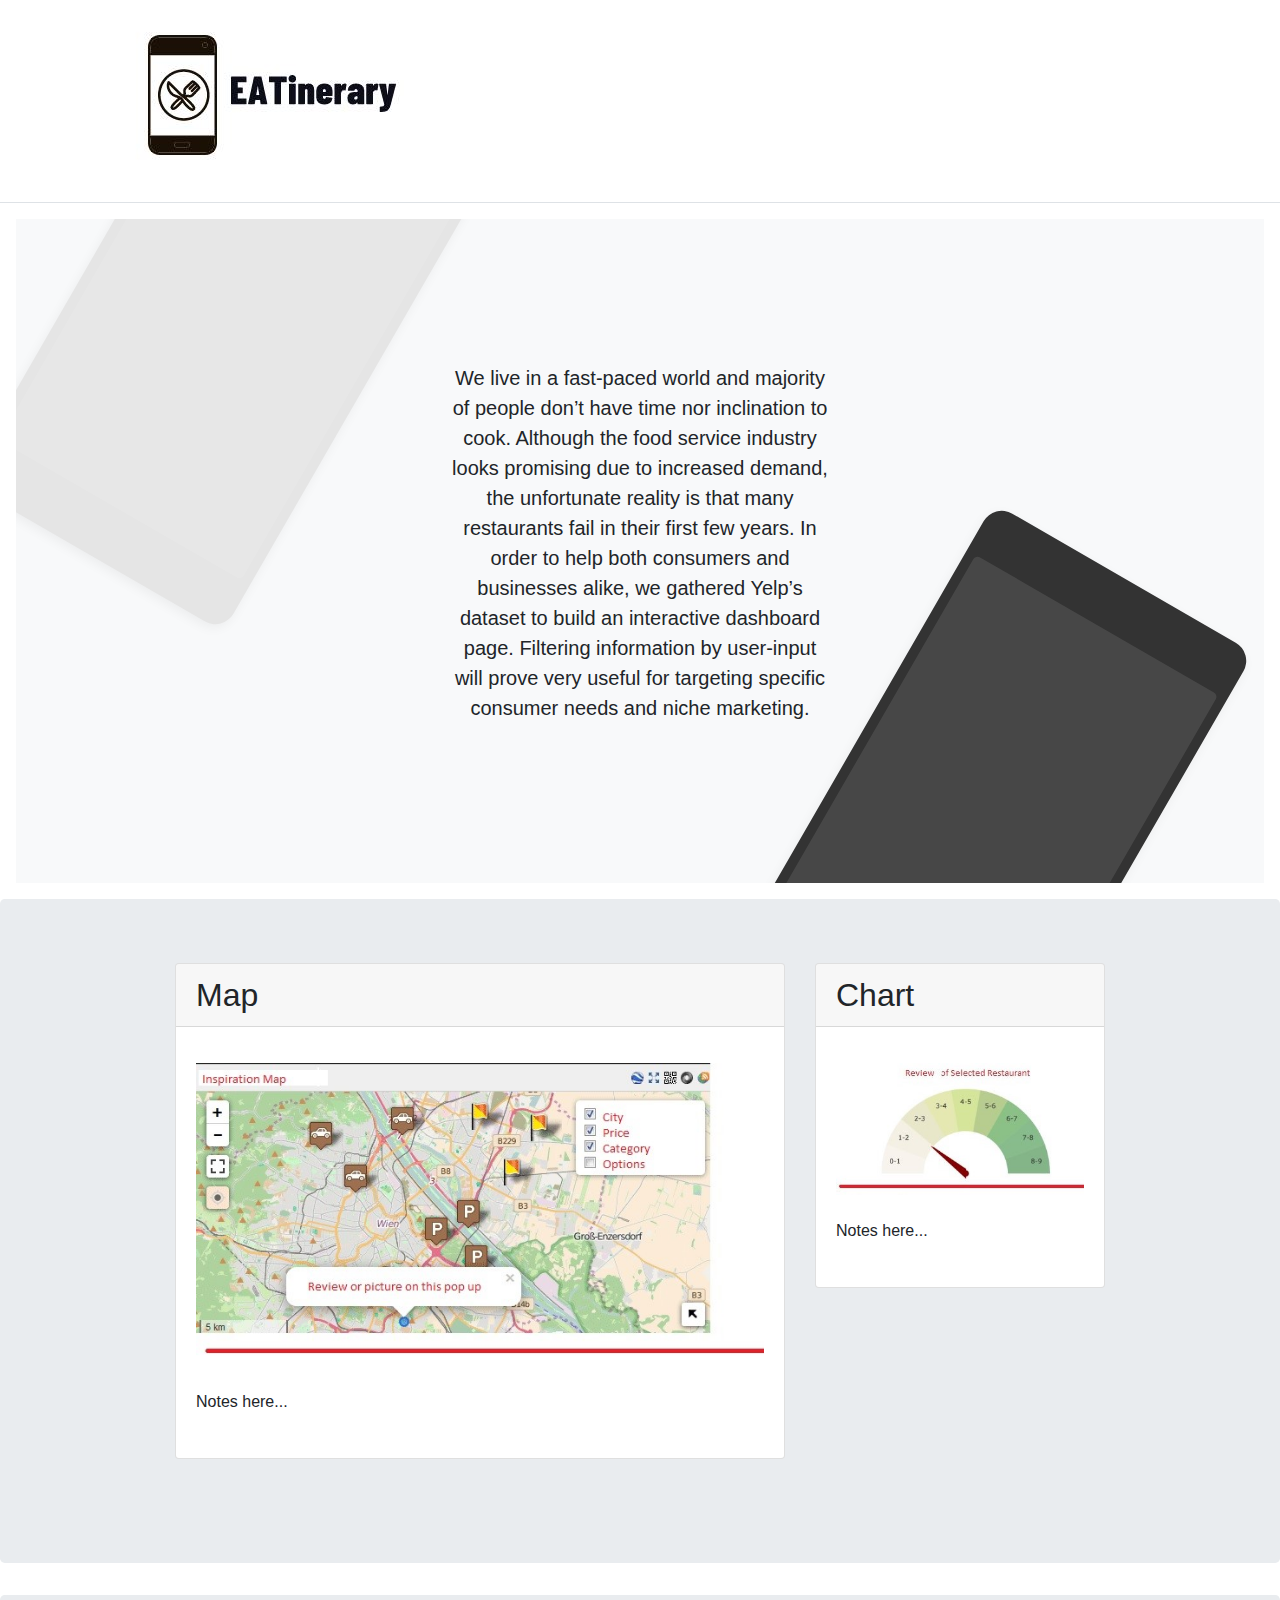
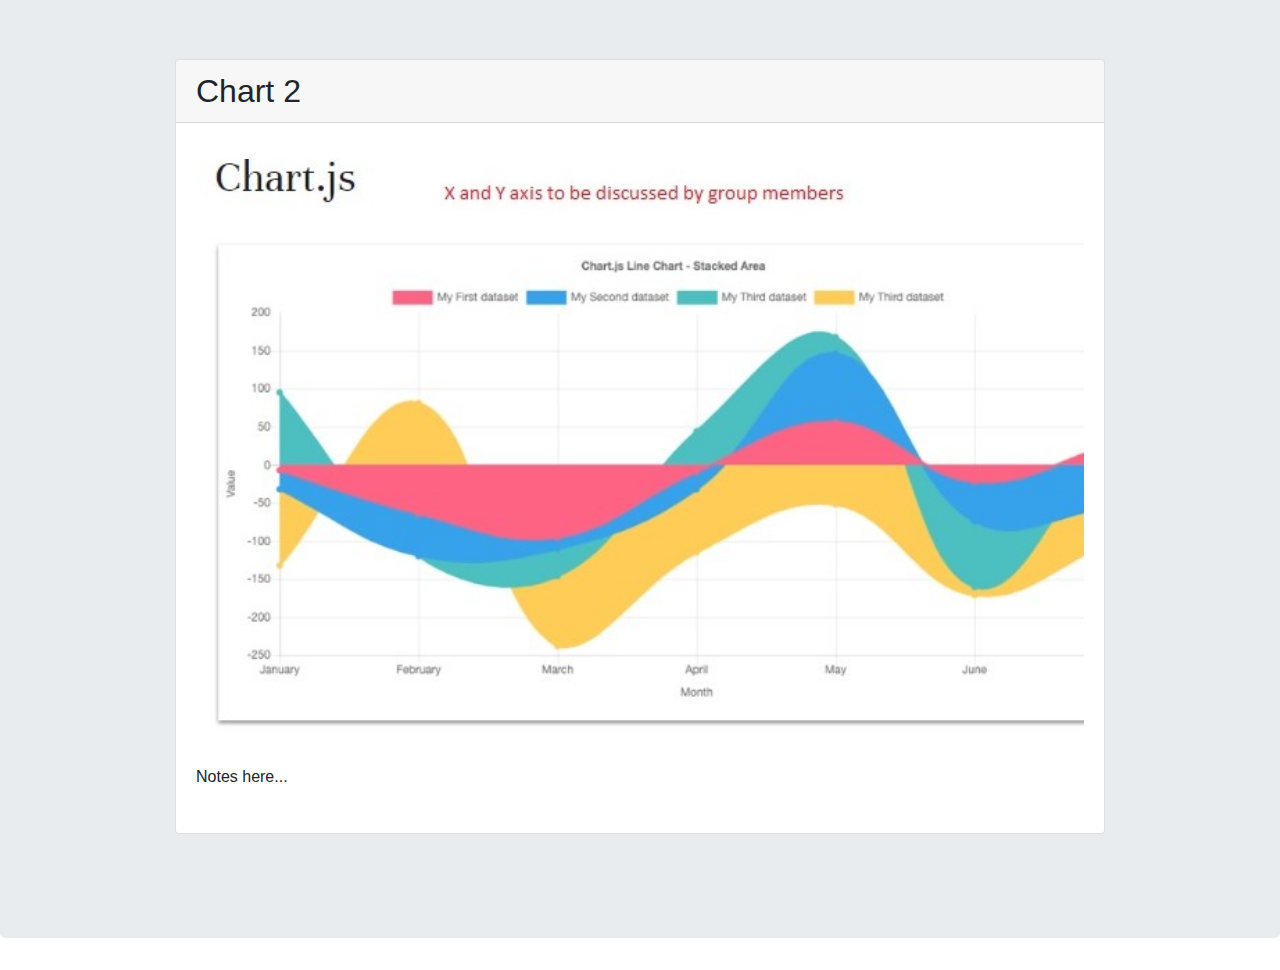
<file: EATinerary.html>
<!DOCTYPE html>
<!-- saved from url=(0051)https://getbootstrap.com/docs/4.0/examples/product/ -->
<html lang="en"><head><meta http-equiv="Content-Type" content="text/html; charset=UTF-8">
    
    <meta name="viewport" content="width=device-width, initial-scale=1, shrink-to-fit=no">
    <meta name="description" content="">
    <meta name="author" content="">
    <link rel="icon" href="https://getbootstrap.com/favicon.ico">

    <title>EATinerary</title>

    <link rel="canonical" href="https://getbootstrap.com/docs/4.0/examples/product/">
	<link rel="canonical" href="https://getbootstrap.com/docs/4.0/examples/jumbotron/">

    <!-- Bootstrap core CSS -->
    <link href="./EATinerary/bootstrap.min.css" rel="stylesheet">

    <!-- Custom styles for this template -->
    <link href="./EATinerary/product.css" rel="stylesheet">
  </head>

  <body>

    <!-- Light Nav Bar -->
	<div class="d-flex flex-column flex-md-row align-items-center p-3 px-md-4 mb-3 bg-white border-bottom shadow-sm">
		<h5 class="my-0 mr-md-auto font-weight-normal">
			<img src="./EATinerary/Images/Icon.JPG" alt="Eatinerary">
			<!-- <a class="nav-link" href="weather.html">Latitude and Weather <span class="sr-only">(current)</span></a> -->
		</h5>
	  <!-- <nav class="my-2 my-md-0 mr-md-3">
		<a class="p-2 text-dark" href="https://getbootstrap.com/docs/4.3/examples/pricing/#">Map</a>
		<a class="p-2 text-dark" href="Comparisons.html">Chart</a>
		<a class="p-2 text-dark" href="data.html">Data</a>    
	  </nav> -->
	</div>
	
    <div class="position-relative overflow-hidden p-3 p-md-5 m-md-3 text-center bg-light">
      <div class="col-md-5 p-lg-5 mx-auto my-5">
        <!-- <h1 class="display-4 font-weight-normal">Punny headline</h1> -->
        <p class="lead font-weight-normal">We live in a fast-paced world and majority of people don’t have time nor inclination to cook. Although the food service industry looks promising due to increased demand, the unfortunate reality is that many restaurants fail in their first few years. In order to help both consumers and businesses alike, we gathered Yelp’s dataset to build an interactive dashboard page. Filtering information by user-input will prove very useful for targeting specific consumer needs and niche marketing.</p>
       <!--  <a class="btn btn-outline-secondary" href="https://getbootstrap.com/docs/4.0/examples/product/#">Coming soon</a> -->
      </div>
	  
      <div class="product-device box-shadow d-none d-md-block"></div>
      <div class="product-device product-device-2 box-shadow d-none d-md-block"></div>
    </div>

<main role="main">      
		<div class="jumbotron">        
			<div class="container">
				<div class="row">
					<div class="col-md-8">			
						<div class="card-deck mb-3 text-left">
							<div class="card mb-4 shadow-sm">
							  <div class="card-header">
								<h2 class="my-0 font-weight-normal">Map</h2>
							  </div>
							  <div class="card-body">								
								<ul class="list-unstyled mt-3 mb-4">								
									<img src="./EATinerary/Images/img3.jpg" style= "width: 100%"  alt="Map Image">
									<br>
									<br>
									<p>Notes here...</p>
								</ul>
							  </div>													
							</div>
						</div>						
					</div>
					<div class="col-md-4">			
						<div class="card-deck mb-3 text-left">
							<div class="card mb-4 shadow-sm">
							  <div class="card-header">
								<h2 class="my-0 font-weight-normal">Chart</h2>
							  </div>
							  <div class="card-body">								
								<ul class="list-unstyled mt-3 mb-4">
								  <img src="./EATinerary/Images/img2.jpg" style= "width: 100%" alt="Chart Image">
								  <br>
								  <br>
								  <p>Notes here...</p>
								</ul>								
							  </div>
							</div>
						</div>										
					</div>					
				</div>
			</div>
		</div>		
	</main>
	
	<main role="main">      
		<div class="jumbotron">        
			<div class="container">
				<div class="row">
					<div class="col-md-12">			
						<div class="card-deck mb-3 text-left">
							<div class="card mb-4 shadow-sm">
							  <div class="card-header">
								<h2 class="my-0 font-weight-normal">Chart 2</h2>
							  </div>
							  <div class="card-body">								
								<ul class="list-unstyled mt-3 mb-4">
								  <img src="./EATinerary/Images/img1.jpg" style= "width: 100%" alt="Chart2 Image">
								  <br>
								  <br>
								  <p>Notes here...</p>
								</ul>								
							  </div>
							</div>
						</div>		
					</div>
				</div>
			</div>
		</div>
	</main>
		
    <!-- Bootstrap core JavaScript
    ================================================== -->
    <!-- Placed at the end of the document so the pages load faster -->
    <script src="./EATinerary/jquery-3.2.1.slim.min.js.download" integrity="sha384-KJ3o2DKtIkvYIK3UENzmM7KCkRr/rE9/Qpg6aAZGJwFDMVNA/GpGFF93hXpG5KkN" crossorigin="anonymous"></script>
    <script>window.jQuery || document.write('<script src="../../assets/js/vendor/jquery-slim.min.js"><\/script>')</script>
    <script src="./EATinerary/popper.min.js.download"></script>
    <script src="./EATinerary/bootstrap.min.js.download"></script>
    <script src="./EATinerary/holder.min.js.download"></script>
    <script>
      Holder.addTheme('thumb', {
        bg: '#55595c',
        fg: '#eceeef',
        text: 'Thumbnail'
      });
    </script>
  

</body></html>
</file>
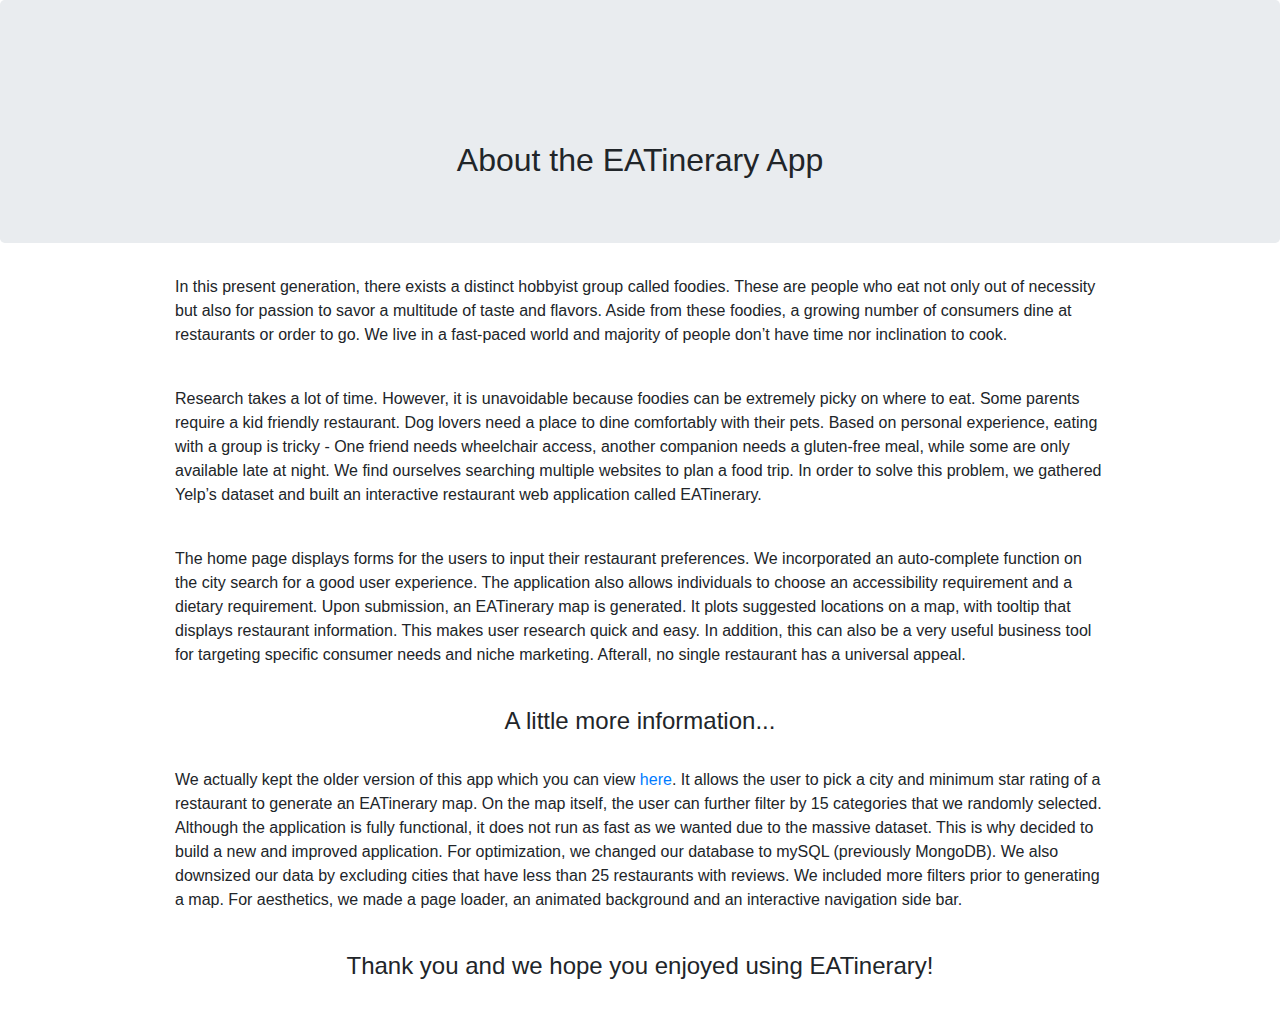
<file: templates/about.html>
<!DOCTYPE html>
<html lang="en"><head><meta http-equiv="Content-Type" content="text/html; charset=UTF-8">
    
    <meta name="viewport" content="width=device-width, initial-scale=1, shrink-to-fit=no">
    <meta name="description" content="">
    <meta name="author" content="">
    <link rel="icon" href="https://www.flaticon.com/premium-icon/icons/svg/955/955073.svg">

    <title>About</title>

    <!-- Bootstrap core CSS -->
    <link href="/static/css/bootstrap.min.css" rel="stylesheet">

    <!-- Custom styles for this template -->
    <link href="/static/css/product.css" rel="stylesheet">
	
  </head>

  <body>
	
	<!-- Jumbotron -->
    <div class="jumbotron text-center" style="background-image: url(	https://img.rawpixel.com/s3fs-private/rawpixel_images/website_content/v149-lp-249-foodillutration_2.jpg?auto=format&bg=F4F4F3&con=3&cs=srgb&dpr=1&fm=jpg&ixlib=php-1.1.0&mark=rawpixel-watermark.png&markalpha=90&markpad=13&markscale=10&markx=25&q=75&usm=15&vib=3&w=1000&s=9f6eb8ccdf258d69542f9ba0aa182058); background-size: 100%; height: 100%;">
		<h2 class="my-0 font-weight-normal">
			<br><br>About the EATinerary App
		</h2>
    </div>
	
	<div class = "container">
	<p>In this present generation, there exists a distinct hobbyist group called foodies. These are people who eat not only out of necessity but also for passion to savor a multitude of taste and flavors. Aside from these foodies, a growing number of consumers dine at restaurants or order to go. We live in a fast-paced world and majority of people don’t have time nor inclination to cook.</p><br>

    <p>Research takes a lot of time. However, it is unavoidable because foodies can be extremely picky on where to eat. Some parents require a kid friendly restaurant. Dog lovers need a place to dine comfortably with their pets. Based on personal experience, eating with a group is tricky - One friend needs wheelchair access, another companion needs a gluten-free meal, while some are only available late at night. We find ourselves searching multiple websites to plan a food trip. In order to solve this problem, we gathered Yelp’s dataset and built an interactive restaurant web application called EATinerary.</p><br>
   
	<p>The home page displays forms for the users to input their restaurant preferences. We incorporated an auto-complete function on the city search for a good user experience. The application also allows individuals to choose an accessibility requirement and a dietary requirement. Upon submission, an EATinerary map is generated. It plots suggested locations on a map, with tooltip that displays restaurant information. This makes user research quick and easy. In addition, this can also be a very useful business tool for targeting specific consumer needs and niche marketing. Afterall, no single restaurant has a universal appeal.</p><br>
	
	<h4 align= "center">A little more information...</h4><br>
	<p>We actually kept the older version of this app which you can view <a href="https://eatinerary.herokuapp.com/">here</a>. It allows the user to pick a city and minimum star rating of a restaurant to generate an EATinerary map. On the map itself, the user can further filter by 15 categories that we randomly selected. Although the application is fully functional, it does not run as fast as we wanted due to the massive dataset. This is why decided to build a new and improved application. For optimization, we changed our database to mySQL (previously MongoDB). We also downsized our data by excluding cities that have less than 25 restaurants with reviews. We included more filters prior to generating a map. For aesthetics, we made a page loader, an animated background and an interactive navigation side bar.</p><br>
	
	<h4 align= "center">Thank you and we hope you enjoyed using EATinerary!</h4><br>
	</div>
	
    <!-- Bootstrap core JavaScript
    ================================================== -->
    <!-- Placed at the end of the document so the pages load faster -->
    <script src="/static/css/jquery-3.2.1.slim.min.js.download" integrity="sha384-KJ3o2DKtIkvYIK3UENzmM7KCkRr/rE9/Qpg6aAZGJwFDMVNA/GpGFF93hXpG5KkN" crossorigin="anonymous"></script>
    <script>window.jQuery || document.write('<script src="../../assets/js/vendor/jquery-slim.min.js"><\/script>')</script>
    <script src="/static/css/popper.min.js.download"></script>
    <script src="/static/css/bootstrap.min.js.download"></script>
	
	
</body></html>
</file>
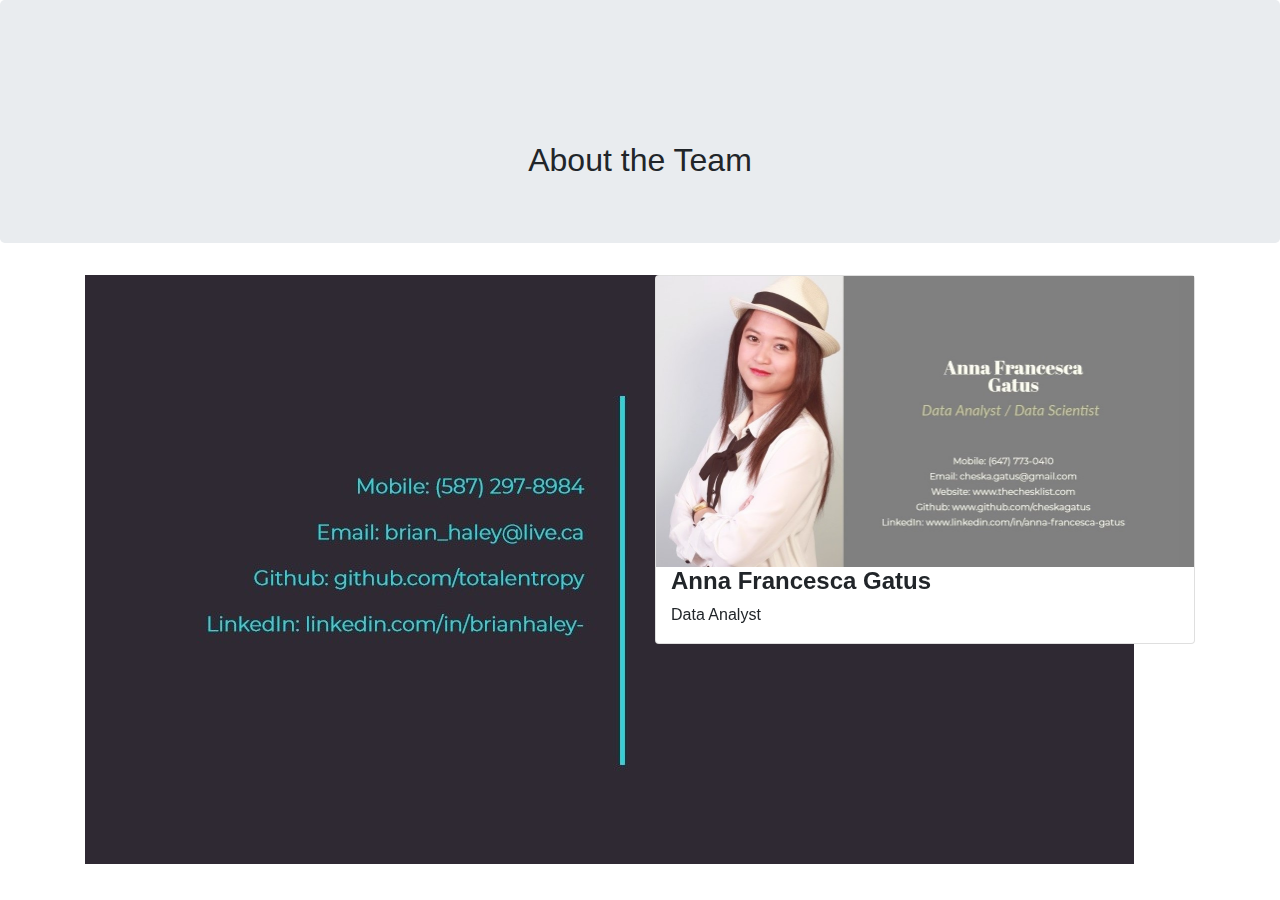
<file: templates/soon.html>
<!DOCTYPE html>
<html lang="en"><head><meta http-equiv="Content-Type" content="text/html; charset=UTF-8">
    
    <meta name="viewport" content="width=device-width, initial-scale=1, shrink-to-fit=no">
    <meta name="description" content="">
    <meta name="author" content="">
    <link rel="icon" href="https://www.flaticon.com/premium-icon/icons/svg/955/955073.svg">

    <title>Contact</title>

    <!-- Bootstrap core CSS -->
    <link href="/static/css/bootstrap.min.css" rel="stylesheet">

    <!-- Custom styles for this template -->
	<style>
	body {
	  font-family: Arial, Helvetica, sans-serif;
	}

	.flip-card {
	  background-color: transparent;
	  width: 100%;
	  <!-- width: 300px;
	  height: 300px; -->
	  perspective: 1000px;
	}

	.flip-card-inner {
	  position: relative;
	  width: 100%;
	  <!-- height: 100%; -->
	  text-align: center;
	  transition: transform 0.6s;
	  transform-style: preserve-3d;
	  box-shadow: 0 4px 8px 0 rgba(0,0,0,0.2);
	}

	.flip-card:hover .flip-card-inner {
	  transform: rotateY(180deg);
	}

	.flip-card-front, .flip-card-back {
	  position: absolute;
	  width: 100%;
	  height: 100%;
	  backface-visibility: hidden;
	}

	.flip-card-front {
	  background-color: #bbb;
	  color: black;
	}

	.flip-card-back {
	  background-color: #2980b9;
	  color: white;
	  transform: rotateY(180deg);
	}
	</style>
	
  </head>

  <body>
	
	<!-- Jumbotron -->
    <div class="jumbotron text-center" style="background-image: url(	https://img.rawpixel.com/s3fs-private/rawpixel_images/website_content/v149-lp-249-foodillutration_2.jpg?auto=format&bg=F4F4F3&con=3&cs=srgb&dpr=1&fm=jpg&ixlib=php-1.1.0&mark=rawpixel-watermark.png&markalpha=90&markpad=13&markscale=10&markx=25&q=75&usm=15&vib=3&w=1000&s=9f6eb8ccdf258d69542f9ba0aa182058); background-size: 100%; height: 100%;">
		<h2 class="my-0 font-weight-normal">
			<br><br>About the Team
		</h2>
    </div>
	
	<div class="container">
	  <div class="row">
		<!-- Haley -->
		<div class="col-sm-6">		 
		<div class="flip-card">
		  <div class="flip-card-inner">
			<div class="flip-card-front">
			  <img src="/static/Images/haley.jpg">
			</div>
			<div class="flip-card-back">
			  <h1>John Doe</h1> 
			  <p>Architect & Engineer</p> 
			  <p>We love that guy</p>
			</div>
		  </div>
		</div>

		</div>
		<!-- Gatus -->
		<div class="col-sm-6">
  		<div class="card">
		  <img src="/static/Images/gatus.jpg" style="width:100%">
		  <div class="container">
			<h4><b>Anna Francesca Gatus</b></h4> 
			<p>Data Analyst</p> 
		  </div>
		</div>		  
		</div>
	  </div>
	</div>
	
    <!-- Bootstrap core JavaScript
    ================================================== -->
    <!-- Placed at the end of the document so the pages load faster -->
    <script src="/static/css/jquery-3.2.1.slim.min.js.download" integrity="sha384-KJ3o2DKtIkvYIK3UENzmM7KCkRr/rE9/Qpg6aAZGJwFDMVNA/GpGFF93hXpG5KkN" crossorigin="anonymous"></script>
    <script>window.jQuery || document.write('<script src="../../assets/js/vendor/jquery-slim.min.js"><\/script>')</script>
    <script src="/static/css/popper.min.js.download"></script>
    <script src="/static/css/bootstrap.min.js.download"></script>
	
	
</body></html>
</file>
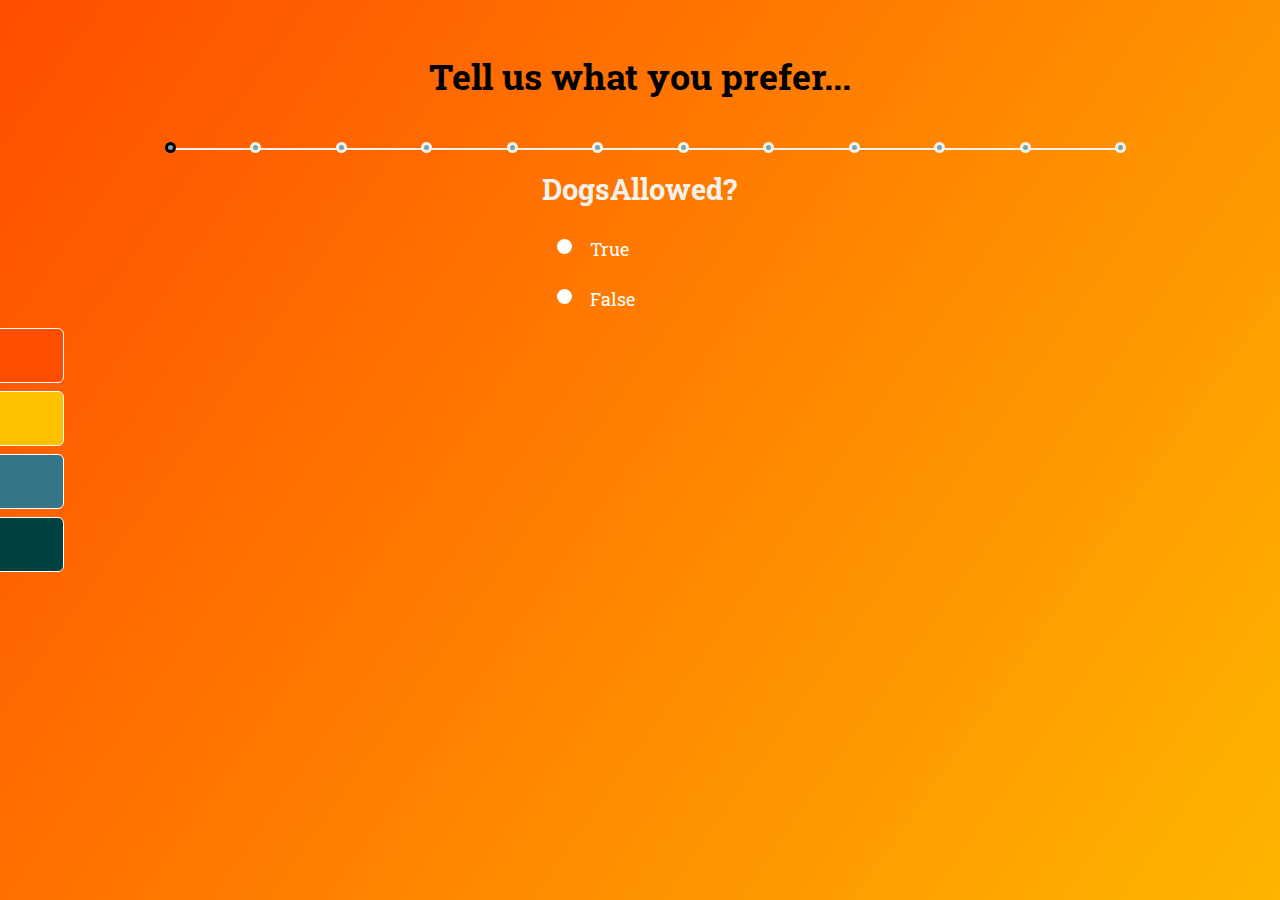
<file: templates/table.html>
<!DOCTYPE html>
<html lang="en"><head><meta http-equiv="Content-Type" content="text/html; charset=UTF-8">
    
    <meta name="viewport" content="width=device-width, initial-scale=1, shrink-to-fit=no">
    <meta name="description" content="">
    <meta name="author" content="">
    <link rel="icon" href="https://www.flaticon.com/premium-icon/icons/svg/955/955073.svg">

    <title>EATinerary</title>

    <!-- Custom styles for this template -->
	<link href="/static/css/prettyquiz.css" rel="stylesheet">
	
  </head>

  <body>
	
	<!-- NAV BAR -->
	<div class="side">
		<a style="background: #ff4d00;" href="/map.html">Home</a>
		<a style="background:#ffc100;" href="/soon.html">About</a>
		<a style="background:#367588;" href="/soon.html">Map</a>
		<a style="background:#004242;" href="/soon.html">Contact</a>
		
	</div>
	
	<!-- QUIZ -->
	<div class="quizArea">
  <div class="multipleChoiceQues">
  <h1 class="mc_quiz">
    Tell us what you prefer...
  </h1>
    <div class="my-progress">
        <progress class="my-progress-bar" min="0" max="100" value="0" step="9" aria-labelledby="my-progress-completion"></progress>    
        <p id="my-progress-completion" class="js-my-progress-completion sr-only" aria-live="polite">0% complete</p>
    </div>
    <div class="quizBox">
      <div class="question"> </div>
      <div class="answerOptions"></div>
      <div class="buttonArea">
        <button id="next"  class="hidden">Next</button>
        <button id="submit"  class="hidden">Submit</button>
      </div>
    </div>
  </div>
  <div class="resultArea">  
    <div class="resultPage1">
      <div class="resultBox">
        <h1>Result Summary</h1>
      </div>
      <div class="briefchart">
        <svg height="300" width="300" id="_cir_progress">
          <g>
            <rect x="0" y="1" width="30" height="15"  fill="#ab4e6b" />
            <text x="32" y="14" font-size="14"  class="_text_incor">Incorrect : 12 </text>
          </g>
          <g>
            <rect x="160" y="1" width="30" height="15"  fill="#968089" />
            <text x="192" y="14" font-size="14" class="_text_cor">Correct : 12</text>
         </g>          
          <circle class="_cir_P_x" cx="150" cy="150" r="120" stroke="#ab4e6b" stroke-width="20" fill="none" onmouseover="evt.target.setAttribute('stroke', 'rgba(171, 78, 107,0.7)');" onmouseout="evt.target.setAttribute('stroke','#ab4e6b');"></circle>

          <circle class="_cir_P_y" cx="150" cy="150" r="120" stroke="#968089" stroke-width="20"  stroke-dasharray="0,1000" fill="none"  onmouseover="evt.target.setAttribute('stroke', 'rgba(150, 128, 137,0.7)');" onmouseout="evt.target.setAttribute('stroke','#968089');"></circle>
          <text x="50%" y="50%" text-anchor="middle" stroke="none" stroke-width="1px" dy=".3em" class="_cir_Per">0%</text>
          </svg>
      </div>

      <div class="resultBtns">
        <button class="viewanswer">View Answers</button>
        <button class="viewchart">View Chart</button>
        <button class="replay"><i class="fa fa-repeat" style="font-size:1em;"></i> <br/>Replay</button>
      </div>
    </div>

    <div class="resultPage2">
      <h1>Your Result</h1>
      <div class="chartBox">
        <canvas id="myChart" width="400" height="400"></canvas>
      </div>
      <button class="backBtn">Back</button>
    </div>

    <div class="resultPage3">
      <h1>Your Answers</h1>
      <div class="allAnswerBox">
        
      </div>
      <button class="backBtn">Back</button>
    </div>

  </div>
</div>
	
	
	
    <!-- Bootstrap core JavaScript
    ================================================== -->
    <!-- Placed at the end of the document so the pages load faster -->
    <script src="/static/css/jquery-3.2.1.slim.min.js.download" integrity="sha384-KJ3o2DKtIkvYIK3UENzmM7KCkRr/rE9/Qpg6aAZGJwFDMVNA/GpGFF93hXpG5KkN" crossorigin="anonymous"></script>
    <script>window.jQuery || document.write('<script src="../../assets/js/vendor/jquery-slim.min.js"><\/script>')</script>
    <script src="/static/css/popper.min.js.download"></script>
    <script src="/static/css/bootstrap.min.js.download"></script>

<script>	
var $progressValue = 0;
var resultList=[];


const quizdata=[
      {
        question:"Ambience?",
        options:['romantic', 'intimate', 'classy', 'hipster', 'divey', 'touristy', 'trendy', 'upscale', 'casual'],
        answer:'romantic',
        category:1
      },
      {
        question: "Alcohol?",
        options:['true', 'false'],
        answer:'true',
        category:1
      },
      {
        question:"Music?",
        options:['dj', 'background music', 'no music', 'jukebox', 'live', 'video', 'karaoke'],
        answer:'karaoke',
        category:3
      },
      {
        question:"Good For Meal?",
        options:['dessert', 'latenight', 'lunch', 'dinner', 'brunch', 'breakfast'],
        answer:'breakfast',
        category:1
      },
      {
        question:"Wheelchair Accessible?",
        options:['true', 'false'],
        answer:'true',
        category:2
      },
      {
        question:"Wifi?",
        options:["True", "False"],
        answer:"True",
        category:3
      },
      {
        question:"Has TV?",
        options:["True", "False"],
        answer:"True",
        category:2
      },
      {
        question:"DogsAllowed?",
        options:["True", "False"],
        answer:"True",
        category:3
      },
      {
        question:"Smoking?",
        options:["True", "False"],
        answer:"True",
        category:1
      },
      {
        question:"OutdoorSeating?",
        options:["True", "False"],
        answer:"True",
        category:2
      },
      {
        question:"Good For Kids",
        options:["True", "False"],
        answer:"True",
        category:3
      },
      {
        question:"Happy hour?",
        options:["True", "False"],
        answer:"True",
        category:1
      }
    ];
/** Random shuffle questions **/
function shuffleArray(question){
   var shuffled=question.sort(function() {
    return .5 - Math.random();
 });
   return shuffled;
}

function shuffle(a) {
  for (var i = a.length; i; i--) {
    var j = Math.floor(Math.random() * i);
    var _ref = [a[j], a[i - 1]];
    a[i - 1] = _ref[0];
    a[j] = _ref[1];
  }
}

/*** Return shuffled question ***/
function generateQuestions(){
  var questions=shuffleArray(quizdata);    
  return questions;
}

/*** Return list of options ***/
function returnOptionList(opts, i){

  var optionHtml='<li class="myoptions">'+
    '<input value="'+opts+'" name="optRdBtn" type="radio" id="rd_'+i+'">'+
    '<label for="rd_'+i+'">'+opts+'</label>'+
    '<div class="bullet">'+
      '<div class="line zero"></div>'+
      '<div class="line one"></div>'+
      '<div class="line two"></div>'+
      '<div class="line three"></div>'+
      '<div class="line four"></div>'+
      '<div class="line five"></div>'+
      '<div class="line six"></div>'+
      '<div class="line seven"></div>'+
    '</div>'+
  '</li>';

  return optionHtml;
}

/** Render Options **/
function renderOptions(optionList){
  var ulContainer=$('<ul>').attr('id','optionList');
  for (var i = 0, len = optionList.length; i < len; i++) {
    var optionContainer=returnOptionList(optionList[i], i)
    ulContainer.append(optionContainer);
  }
  $(".answerOptions").html('').append(ulContainer);
}

/** Render question **/
function renderQuestion(question){
  $(".question").html("<h1>"+question+"</h1>");
}

/** Render quiz :: Question and option **/
function renderQuiz(questions, index){ 
  var currentQuest=questions[index];  
  renderQuestion(currentQuest.question); 
  renderOptions(currentQuest.options); 
  console.log("Question");
  console.log(questions[index]);
}

/** Return correct answer of a question ***/
function getCorrectAnswer(questions, index){
  return questions[index].answer;
}

/** pushanswers in array **/ 
function correctAnswerArray(resultByCat){
  var arrayForChart=[];
  for(var i=0; i<resultByCat.length;i++){
   arrayForChart.push(resultByCat[i].correctanswer);
  }

  return arrayForChart; 
}
/** Generate array for percentage calculation **/
function genResultArray(results, wrong){
  var resultByCat = resultByCategory(results);
  var arrayForChart=correctAnswerArray(resultByCat);
  arrayForChart.push(wrong);
  return arrayForChart
}

/** percentage Calculation **/
function percentCalculation(array, total){
  var percent = array.map(function (d, i) {
    return (100 * d / total).toFixed(2);
  });
  return percent;
}

/*** Get percentage for chart **/
function getPercentage(resultByCat, wrong){
  var totalNumber=resultList.length;
  var wrongAnwer=wrong;
  //var arrayForChart=genResultArray(resultByCat, wrong);
  //return percentCalculation(arrayForChart, totalNumber);
}

/** count right and wrong answer number **/
function countAnswers(results){

  var countCorrect=0, countWrong=0;

  for(var i=0;i<results.length;i++){
    if(results[i].iscorrect==true)  
        countCorrect++;
    else countWrong++;
  }

  return [countCorrect, countWrong];
}

/**** Categorize result *****/
function resultByCategory(results){

  var categoryCount = [];
  var ctArray=results.reduce(function (res, value) {
    if (!res[value.category]) {
        res[value.category] = {
            category: value.category,
            correctanswer: 0           
        };
        categoryCount.push(res[value.category])
    }
    var val=(value.iscorrect==true)?1:0;
    res[value.category].correctanswer += val; 
    return res;
  }, {});

  categoryCount.sort(function(a,b) {
    return a.category - b.category;
  });

  return categoryCount;
}


/** Total score pie chart**/
function totalPieChart(_upto, _cir_progress_id, _correct, _incorrect) {

   $("#"+_cir_progress_id).find("._text_incor").html("Incorrect : "+_incorrect);
   $("#"+_cir_progress_id).find("._text_cor").html("Correct : "+_correct);

   var unchnagedPer=_upto;
   
    _upto = (_upto > 100) ? 100 : ((_upto < 0) ? 0 : _upto);

    var _progress = 0;

    var _cir_progress = $("#"+_cir_progress_id).find("._cir_P_y");
    var _text_percentage = $("#"+_cir_progress_id).find("._cir_Per");

    var _input_percentage;
    var _percentage;

    var _sleep = setInterval(_animateCircle, 25);

    function _animateCircle() {
      //2*pi*r == 753.6 +xxx=764
        _input_percentage = (_upto / 100) * 764;
        _percentage = (_progress / 100) * 764;

        _text_percentage.html(_progress + '%');

        if (_percentage >= _input_percentage) {
             _text_percentage.html('<tspan x="50%" dy="0em">'+unchnagedPer + '% </tspan><tspan  x="50%" dy="1.9em">Your Score</tspan>');
            clearInterval(_sleep);
        } else {

            _progress++;

            _cir_progress.attr("stroke-dasharray",_percentage + ',764');
        }
    }
}

function renderBriefChart(correct, total, incorrect){
  var percent=(100 * correct / total);
  if(Math.round(percent) !== percent) {
          percent = percent.toFixed(2);
  }

 totalPieChart(percent, '_cir_progress', correct, incorrect)
   
}
/*** render chart for result **/
function renderChart(data){
  var ctx = document.getElementById("myChart");
  var myChart = new Chart(ctx, {
    type: 'doughnut',
    data: {
    labels: [ "Verbal communication", 
              "Non-verbal communication", 
              "Written communication", 
              "Incorrect"
            ],
    datasets: [
                {
                 
                  data: data,
                  backgroundColor: [  '#e6ded4',
                                      '#968089',
                                      '#e3c3d4',
                                      '#ab4e6b'
                                    ],
                  borderColor: [  'rgba(239, 239, 81, 1)',
                                  '#8e3407',
                                  'rgba((239, 239, 81, 1)',
                                  '#000000'
                                ],
                  borderWidth: 1
                }
              ]
    },
    options: {
         pieceLabel: {
          render: 'percentage',
          fontColor: 'black',
          precision: 2
        }
      }
    
  });
}

/** List question and your answer and correct answer  

*****/
function getAllAnswer(results){
    var innerhtml="";
    for(var i=0;i<results.length;i++){

      var _class=((results[i].iscorrect)?"item-correct":"item-incorrect");
       var _classH=((results[i].iscorrect)?"h-correct":"h-incorrect");
      

      var _html='<div class="_resultboard '+_class+'">'+
                  '<div class="_header">'+results[i].question+'</div>'+
                  '<div class="_yourans '+_classH+'">'+results[i].clicked+'</div>';

        var html="";
       if(!results[i].iscorrect)
        html='<div class="_correct">'+results[i].answer+'</div>';
       _html=(_html+html)+'</div>';
       innerhtml+=_html;
    }

  $(".allAnswerBox").html('').append(innerhtml);
}
/** render  Brief Result **/
function renderResult(resultList){ 
  
  var results=resultList;
  console.log(results);
  var countCorrect=countAnswers(results)[0], 
  countWrong=countAnswers(results)[1];
  
  
  renderBriefChart(countCorrect, resultList.length, countWrong);
}

function renderChartResult(){
   var results=resultList; 
  var countCorrect=countAnswers(results)[0], 
  countWrong=countAnswers(results)[1];
  var dataForChart=genResultArray(resultList, countWrong);
  renderChart(dataForChart);
}

/** Insert progress bar in html **/
function getProgressindicator(length){
  var progressbarhtml=" ";
  for(var i=0;i<length;i++){
    progressbarhtml+='<div class="my-progress-indicator progress_'+(i+1)+' '+((i==0)?"active":"")+'"></div>';
  }
  $(progressbarhtml).insertAfter(".my-progress-bar");
} 

/*** change progress bar when next button is clicked ***/
function changeProgressValue(){
  $progressValue+= 9;
  if ($progressValue >= 100) {
    
  } else {
    if($progressValue==99) $progressValue=100;
    $('.my-progress')
      .find('.my-progress-indicator.active')
      .next('.my-progress-indicator')
      .addClass('active');      
    $('progress').val($progressValue);
  }
  $('.js-my-progress-completion').html($('progress').val() + '% complete');

}   
function addClickedAnswerToResult(questions,presentIndex,clicked ){
  var correct=getCorrectAnswer(questions, presentIndex);
    var result={
      index:presentIndex,
      question:questions[presentIndex].question, 
      clicked:clicked,
      iscorrect:(clicked==correct)?true:false,
      answer:correct, 
      category:questions[presentIndex].category
    }
    resultList.push(result);

    console.log("result");
    console.log(result);
      
}

$(document).ready(function() {
  
  var presentIndex=0;
   var clicked=0;

  var questions=generateQuestions();
  renderQuiz(questions, presentIndex);
  getProgressindicator(questions.length);

  $(".answerOptions ").on('click','.myoptions>input', function(e){
    clicked=$(this).val();   

    if(questions.length==(presentIndex+1)){
      $("#submit").removeClass('hidden');
      $("#next").addClass("hidden");
    }
    else{

      $("#next").removeClass("hidden");
    }

     
  
  });



  $("#next").on('click',function(e){
    e.preventDefault();
    addClickedAnswerToResult(questions,presentIndex,clicked);

    $(this).addClass("hidden");
    
    presentIndex++;
    renderQuiz(questions, presentIndex);
    changeProgressValue();
  });

  $("#submit").on('click',function(e){
     addClickedAnswerToResult(questions,presentIndex,clicked);
    $('.multipleChoiceQues').hide();
    $(".resultArea").show();
    renderResult(resultList);

  });

  
  

   $(".resultArea").on('click','.viewchart',function(){
      $(".resultPage2").show();
       $(".resultPage1").hide();
       $(".resultPage3").hide();
       renderChartResult();
   });

    $(".resultArea").on('click','.backBtn',function(){
      $(".resultPage1").show();
       $(".resultPage2").hide();
       $(".resultPage3").hide();
        renderResult(resultList);
   });

    $(".resultArea").on('click','.viewanswer',function(){
      $(".resultPage3").show();
       $(".resultPage2").hide();
       $(".resultPage1").hide();
        getAllAnswer(resultList);
   });

  $(".resultArea").on('click','.replay',function(){
    window.location.reload(true);
  });

});
</script>
	
</body></html>
</file>
<file: EATinerary/product.css>
.container {
  max-width: 960px;
}

/*
 * Custom translucent site header
 */

.site-header {
  background-color: rgba(0, 0, 0, .85);
  -webkit-backdrop-filter: saturate(180%) blur(20px);
  backdrop-filter: saturate(180%) blur(20px);
}
.site-header a {
  color: #999;
  transition: ease-in-out color .15s;
}
.site-header a:hover {
  color: #fff;
  text-decoration: none;
}

/*
 * Dummy devices (replace them with your own or something else entirely!)
 */

.product-device {
  position: absolute;
  right: 10%;
  bottom: -30%;
  width: 300px;
  height: 540px;
  background-color: #333;
  border-radius: 21px;
  -webkit-transform: rotate(30deg);
  transform: rotate(30deg);
}

.product-device::before {
  position: absolute;
  top: 10%;
  right: 10px;
  bottom: 10%;
  left: 10px;
  content: "";
  background-color: rgba(255, 255, 255, .1);
  border-radius: 5px;
}

.product-device-2 {
  top: -25%;
  right: auto;
  bottom: 0;
  left: 5%;
  background-color: #e5e5e5;
}


/*
 * Extra utilities
 */

.border-top { border-top: 1px solid #e5e5e5; }
.border-bottom { border-bottom: 1px solid #e5e5e5; }

.box-shadow { box-shadow: 0 .25rem .75rem rgba(0, 0, 0, .05); }

.flex-equal > * {
  -ms-flex: 1;
  -webkit-box-flex: 1;
  flex: 1;
}
@media (min-width: 768px) {
  .flex-md-equal > * {
    -ms-flex: 1;
    -webkit-box-flex: 1;
    flex: 1;
  }
}

.overflow-hidden { overflow: hidden; }
</file>
<file: static/css/product.css>
.container {
  max-width: 960px;
}

/*
 * Custom translucent site header
 */

.site-header {
  background-color: rgba(0, 0, 0, .85);
  -webkit-backdrop-filter: saturate(180%) blur(20px);
  backdrop-filter: saturate(180%) blur(20px);
}
.site-header a {
  color: #999;
  transition: ease-in-out color .15s;
}
.site-header a:hover {
  color: #fff;
  text-decoration: none;
}

/*
 * Dummy devices (replace them with your own or something else entirely!)
 */

.product-device {
  position: absolute;
  right: 10%;
  bottom: -30%;
  width: 300px;
  height: 540px;
  background-color: #333;
  border-radius: 21px;
  -webkit-transform: rotate(30deg);
  transform: rotate(30deg);
}

.product-device::before {
  position: absolute;
  top: 10%;
  right: 10px;
  bottom: 10%;
  left: 10px;
  content: "";
  background-color: rgba(255, 255, 255, .1);
  border-radius: 5px;
}

.product-device-2 {
  top: -25%;
  right: auto;
  bottom: 0;
  left: 5%;
  background-color: #e5e5e5;
}


/*
 * Extra utilities
 */

.border-top { border-top: 1px solid #e5e5e5; }
.border-bottom { border-bottom: 1px solid #e5e5e5; }

.box-shadow { box-shadow: 0 .25rem .75rem rgba(0, 0, 0, .05); }

.flex-equal > * {
  -ms-flex: 1;
  -webkit-box-flex: 1;
  flex: 1;
}
@media (min-width: 768px) {
  .flex-md-equal > * {
    -ms-flex: 1;
    -webkit-box-flex: 1;
    flex: 1;
  }
}

.overflow-hidden { overflow: hidden; }
</file>
<file: static/css/prettyquiz.css>
@import url('https://fonts.googleapis.com/css?family=Roboto+Slab');

 body{
	background-image:linear-gradient(125deg, #ff4d00, #ffc100, #367588, #004242);
	background-size:400% 400%;
	animation: bganimation 15s infinite;
	font-family: 'Roboto Slab', serif;
	font-size: 18px;
	color:#f1f2ec;
 }

/* SIDE NAVIGATION*/
.side{
	position: absolute;
	top: 50%;
	transform: translateY(-50%);
}

.side a{
	background: #ff4d00;
	color: white;
	font-size: 22px;
	display: block;
	width: 130px; 
	padding: 12px;
	text-decoration: none;
	margin: 8px 0;
	border: 1px solid white;
	border-radius: 6px;
	margin-left: -100px;
	transition: 0.6s all;	
}


.side a:hover{
	margin-left: 0;
}

/* QUIZ */

.quizArea{
 width: 95%;
 margin:  auto;
 padding:10px;
 position: relative;
 text-align: center;
 }
.mc_quiz{
	color: black;
	margin-bottom: 0px;
}

.multipleChoiceQues{
  width:90%;
  margin: auto;
  padding: 10px;
   
}

.quizBox
{
	width:90%;
	margin: auto;
}

.question{
	text-align: center;
  font-size: 0.8em;
}

.buttonArea
{
	text-align: right;
	height: 4.5em;
}

button {
	height: 4em;
	width:130px;
	padding: 1.5em auto;
	margin: 1em auto;
	background-color:#f1f2ec;
	border: none;
	border-radius: 3px;
	color: #7aa4a9;
	text-transform: uppercase;
	letter-spacing: 0.5em;
	transition: all 0.2s cubic-bezier(.4,0,.2,1); 
	
}

#next:hover,
#submit:hover,
.viewanswer:hover,
.viewchart:hover,
.backBtn:hover,
.replay:hover {
  letter-spacing: 0.8em;
}
.viewanswer,
.viewchart,
.replay{
	width: 30%;
}

.backBtn{
	width:100px;
	height: 2em;
	font-size: 0.8em;
	margin-left: 70%;
}
#next:active,
#submit:active,
.viewanswer:active,
.viewchart:active,
.backBtn:active,
.replay:active  {
  letter-spacing: 0.3em;
}

.resultArea{
	display: none;
	width:70%;
	margin: auto;
	
	padding: 10px;
	
}

.chartBox{
	width: 60%;
	margin:auto;
}

.resultPage1{
	
	text-align: center;
	
}
.resultBox h1{
	
}

.briefchart
{
	text-align:center;
}

.resultBtns{
	width: 60%;
	margin: auto;
	text-align:center;
}
.resultPage2,
.resultPage3
{
	display: none;
	text-align: center;
}

.allAnswerBox{
	width: 100%;
	margin: 0;
	position: relative;
}

._resultboard{
	position: relative;
	display:inline-block;
	width: 40%;
	padding: 2%;
    height: 190px;
	vertical-align: top;
	border-bottom: 0.6px solid rgba(255,255,255,0.2);
	text-align: left;
	margin-bottom: 4px;
	
}

._resultboard:nth-child(even){
	
	
	margin-left: 5px;
	border-left: 0.6px solid rgba(255,255,255,0.2);
}
._resultboard:nth-last-child(2),
._resultboard:nth-last-child(1){
	border-bottom: 0px;
}

._header{
	font-weight: bold;
    margin-bottom: 8px;
    height: 90px;
}

._yourans,
._correct{
	margin-bottom: 8px;
	position: relative;
	line-height: 2;
	padding: 5px; 
}
._correct{
	background: #968089 ;
}
.h-correct{
	background: #968089;

}

.h-correct:after,
._correct:after {
  line-height: 1.4;
  position: absolute;
  z-index: 499;
  font-family: 'FontAwesome';
  content: "\f00c";
  bottom: 0;
  right: 7px;
  font-size: 1.9em;
  color: #2dceb1;
}
.h-incorrect{
	background: #ab4e6b ;
}
.h-incorrect:after {
  line-height: 1.4;
  position: absolute;
  z-index: 499;
  font-family: 'FontAwesome';
  content: "\f00d";
  bottom: 0;
  right: 7px;
  font-size: 1.9em;
  color: #ff383e;
}

.resultPage3 h1,
.resultPage1 h1,
.resultPage2 h1{
	text-align: center;
	padding-bottom: 10px;
    border-bottom: 1.3px solid rgba(21, 63, 101,0.9);
    color: #3a5336;
}

.my-progress {
  position: relative;
  display: block;
  margin: 3rem auto 0rem;
  width: 100%;
  max-width: 950px;
}

progress {
  display: block;
  position: relative;
  top: -0.5px;
    left: 5px;
  -webkit-appearance: none;
  -moz-appearance: none;
       appearance: none;
  background: #f1f2ec ;
  width: 100%;
  height: 2.5px;
  background: none;
  -webkit-transition: 1s;
  transition: 1s;
  will-change: contents;
}
progress::-webkit-progress-bar {
  background-color: #f1f2ec;
}
progress::-webkit-progress-value {
  background-color:black;
  -webkit-transition: all 0.5s ease-in-out;
  transition: all 0.5s ease-in-out;
}

.my-progress-indicator {
  position: absolute;
  top: -6px;
  left: 0;
  display: inline-block;
  width: 5px;
  height: 5px;
  background: #7aa4a9;
  border: 3px solid #f1f2ec;
  border-radius: 50%;
  -webkit-transition: all .2s ease-in-out;
  transition: all .2s ease-in-out;
  -webkit-transition-delay: .3s;
          transition-delay: .3s;
  will-change: transform;
}
.my-progress-indicator.progress_1 {
  left: 0;
}
.my-progress-indicator.progress_2 {
  left: 9%;
}
.my-progress-indicator.progress_3 {
  left: 18%;
}
.my-progress-indicator.progress_4{
  left: 27%;
}
.my-progress-indicator.progress_5 {
  left: 36%;
}
.my-progress-indicator.progress_6 {
  left: 45%;
}
.my-progress-indicator.progress_7 {
  left: 54%;
}
.my-progress-indicator.progress_8 {
  left: 63%;
}
.my-progress-indicator.progress_9 {
  left: 72%;
}
.my-progress-indicator.progress_10 {
  left: 81%;
}
.my-progress-indicator.progress_11 {
  left: 90%;
}
.my-progress-indicator.progress_12 {
  left: 100%;
}
.my-progress-indicator.active {
  -webkit-animation: bounce .5s forwards;
          animation: bounce .5s forwards;
  -webkit-animation-delay: .5s;
          animation-delay: .5s;
  border-color: black ;
 
}

.animation-container {
  position: relative;
  width: 100%;
  -webkit-transition: .3s;
  transition: .3s;
  will-change: padding;
  overflow: hidden;
}

.form-step {
  position: absolute;
  -webkit-transition: 1s ease-in-out;
  transition: 1s ease-in-out;
  -webkit-transition-timing-function: ease-in-out;
          transition-timing-function: ease-in-out;
  will-change: transform, opacity;
}

.form-step.leaving {
  -webkit-animation: left-and-out .5s forwards;
          animation: left-and-out .5s forwards;
}

.form-step.waiting {
  -webkit-transform: translateX(400px);
          transform: translateX(400px);
}

.form-step.coming {
  -webkit-animation: right-and-in .5s forwards;
          animation: right-and-in .5s forwards;
}

@-webkit-keyframes left-and-out {
  100% {
    opacity: 0;
    -webkit-transform: translateX(-400px);
            transform: translateX(-400px);
  }
}

@keyframes left-and-out {
  100% {
    opacity: 0;
    -webkit-transform: translateX(-400px);
            transform: translateX(-400px);
  }
}
@-webkit-keyframes right-and-in {
  100% {
    opacity: 1;
    -webkit-transform: translateX(0);
            transform: translateX(0);
  }
}
@keyframes right-and-in {
  100% {
    opacity: 1;
    -webkit-transform: translateX(0);
            transform: translateX(0);
  }
}
@-webkit-keyframes bounce {
  50% {
    -webkit-transform: scale(1.5);
            transform: scale(1.5);
  }
  100% {
    -webkit-transform: scale(1);
            transform: scale(1);
  }
}
@keyframes bounce {
  50% {
    -webkit-transform: scale(1.5);
            transform: scale(1.5);
  }
  100% {
    -webkit-transform: scale(1);
            transform: scale(1);
  }
}
.sr-only {
  position: absolute;
  width: 1px;
  height: 1px;
  padding: 0;
  margin: -1px;
  overflow: hidden;
  clip: rect(0, 0, 0, 0);
  border: 0;
}

.hidden {
  display: none;
}


ul{
	list-style-type: none;
	width: 220px;
	margin: auto;
	text-align: left;
}

li {
	position: relative;
	padding: 10px;
	padding-left: 40px;
	height:30px;
}
label{
	color: #fff;
}
label:before {
    content: "";
    width: 15px;
    height: 15px;
    background: #fff ;
    position: absolute;
    left: 7px;
		top: calc(50% - 13px);
    box-sizing: border-box;
    border-radius: 50%;
}

input[type="radio"] {
	opacity: 0;
	-webkit-appearance: none;
	display: inline-block;
	vertical-align: middle;
	z-index: 100;
	margin: 0;
	padding: 0;
  width: 100%;
	height: 30px;
	position: absolute;
	left: 0;
	top: calc(50% - 15px);
	cursor: pointer;
}

.bullet {
    position: relative;
    width: 25px;
    height: 25px;
    left: -3px;
    top: 2px;
    border: 5px solid #fff ;
    opacity: 0;
    border-radius: 50%;
}

input[type="radio"]:checked ~ .bullet {
	position:absolute;
	opacity: 1;
	animation-name: explode;
	animation-duration: 0.350s;
}

.line {
	position: absolute;
	width: 10px;
	height: 2px;
	background-color: #fff ;
	opacity:0;
}

.line.zero {
	left: 11px;
	top: -21px;
	transform: translateY(20px);
	width: 2px;
	height: 10px;
}

.line.one {
	right: -7px;
	top: -11px;
	transform: rotate(-55deg) translate(-9px);
}

.line.two {
	right: -20px;
	top: 11px;
	transform: translate(-9px);
}

.line.three {
	right: -8px;
	top: 35px;
	transform: rotate(55deg) translate(-9px);
}

.line.four {
	left: -8px;
	top: -11px;
	transform: rotate(55deg) translate(9px);
}

.line.five {
	left: -20px;
	top: 11px;
	transform: translate(9px);
}

.line.six {
	left: -8px;
	top: 35px;
	transform: rotate(-55deg) translate(9px);
}

.line.seven {
	left: 11px;
	bottom: -21px;
	transform: translateY(-20px);
	width: 2px;
	height: 10px;
}

input[type="radio"]:checked ~ .bullet .line.zero{
	animation-name:drop-zero;
	animation-delay: 0.100s;
	animation-duration: 0.9s;
	animation-fill-mode: forwards;
}

input[type="radio"]:checked ~ .bullet .line.one{
	animation-name:drop-one;
	animation-delay: 0.100s;
	animation-duration: 0.9s;
	animation-fill-mode: forwards;
}

input[type="radio"]:checked ~ .bullet .line.two{
	animation-name:drop-two;
	animation-delay: 0.100s;
	animation-duration: 0.9s;
	animation-fill-mode: forwards;
}

input[type="radio"]:checked ~ .bullet .line.three{
	animation-name:drop-three;
	animation-delay: 0.100s;
	animation-duration: 0.9s;
	animation-fill-mode: forwards;
}

input[type="radio"]:checked ~ .bullet .line.four{
	animation-name:drop-four;
	animation-delay: 0.100s;
	animation-duration: 0.9s;
	animation-fill-mode: forwards;
}

input[type="radio"]:checked ~ .bullet .line.five{
	animation-name:drop-five;
	animation-delay: 0.100s;
	animation-duration: 0.9s;
	animation-fill-mode: forwards;
}

input[type="radio"]:checked ~ .bullet .line.six{
	animation-name:drop-six;
	animation-delay: 0.100s;
	animation-duration: 0.9s;
	animation-fill-mode: forwards;
}

input[type="radio"]:checked ~ .bullet .line.seven{
	animation-name:drop-seven;
	animation-delay: 0.100s;
	animation-duration: 0.9s;
	animation-fill-mode: forwards;
}

@keyframes explode {
	0%{
		opacity: 0;
		transform: scale(10);
	}
	60%{
		opacity: 1;
		transform: scale(0.5);
	}
	100%{
		opacity: 1;
		transform: scale(1);
	}
}

@keyframes drop-zero {
	0% {
		opacity: 0;
		transform: translateY(20px);
		height: 10px;
	}
	20% {
		opacity:1;
	}
	100% {
		transform: translateY(-2px);
		height: 0px;
		opacity:0;
	}
}

@keyframes drop-one {
	0% {
		opacity: 0;
		transform: rotate(-55deg) translate(-20px);
		width: 10px;
	}
	20% {
		opacity:1;
	}
	100% {
		transform: rotate(-55deg) translate(9px);
		width: 0px;
		opacity:0;
	}
}

@keyframes drop-two {
	0% {
		opacity: 0;
		transform: translate(-20px);
		width: 10px;
	}
	20% {
		opacity:1;
	}
	100% {
		transform: translate(9px);
		width: 0px;
		opacity:0;
	}
}

@keyframes drop-three {
	0% {
		opacity: 0;
		transform: rotate(55deg) translate(-20px);
		width: 10px;
	}
	20% {
		opacity:1;
	}
	100% {
		transform: rotate(55deg) translate(9px);
		width: 0px;
		opacity:0;
	}
}

@keyframes drop-four {
	0% {
		opacity: 0;
		transform: rotate(55deg) translate(20px);
		width: 10px;
	}
	20% {
		opacity:1;
	}
	100% {
		transform: rotate(55deg) translate(-9px);
		width: 0px;
		opacity:0;
	}
}

@keyframes drop-five {
	0% {
		opacity: 0;
		transform: translate(20px);
		width: 10px;
	}
	20% {
		opacity:1;
	}
	100% {
		transform: translate(-9px);
		width: 0px;
		opacity:0;
	}
}

@keyframes drop-six {
	0% {
		opacity: 0;
		transform: rotate(-55deg) translate(20px);
		width: 10px;
	}
	20% {
		opacity:1;
	}
	100% {
		transform: rotate(-55deg) translate(-9px);
		width: 0px;
		opacity:0;
	}
}

@keyframes drop-seven {
0% {
		opacity: 0;
		transform: translateY(-20px);
		height: 10px;
	}
	20% {
		opacity:1;
	}
	100% {
		transform: translateY(2px);
		height: 0px;
		opacity:0;
	}
}

 /* ANIMATION FOR BACKGROUND */ 
@keyframes bganimation {
    0%   {background-position: 0% 50%;}
    50%  {background-position: 100% 50%;}
    100% {background-position: 0% 50%;}
}
</file>
